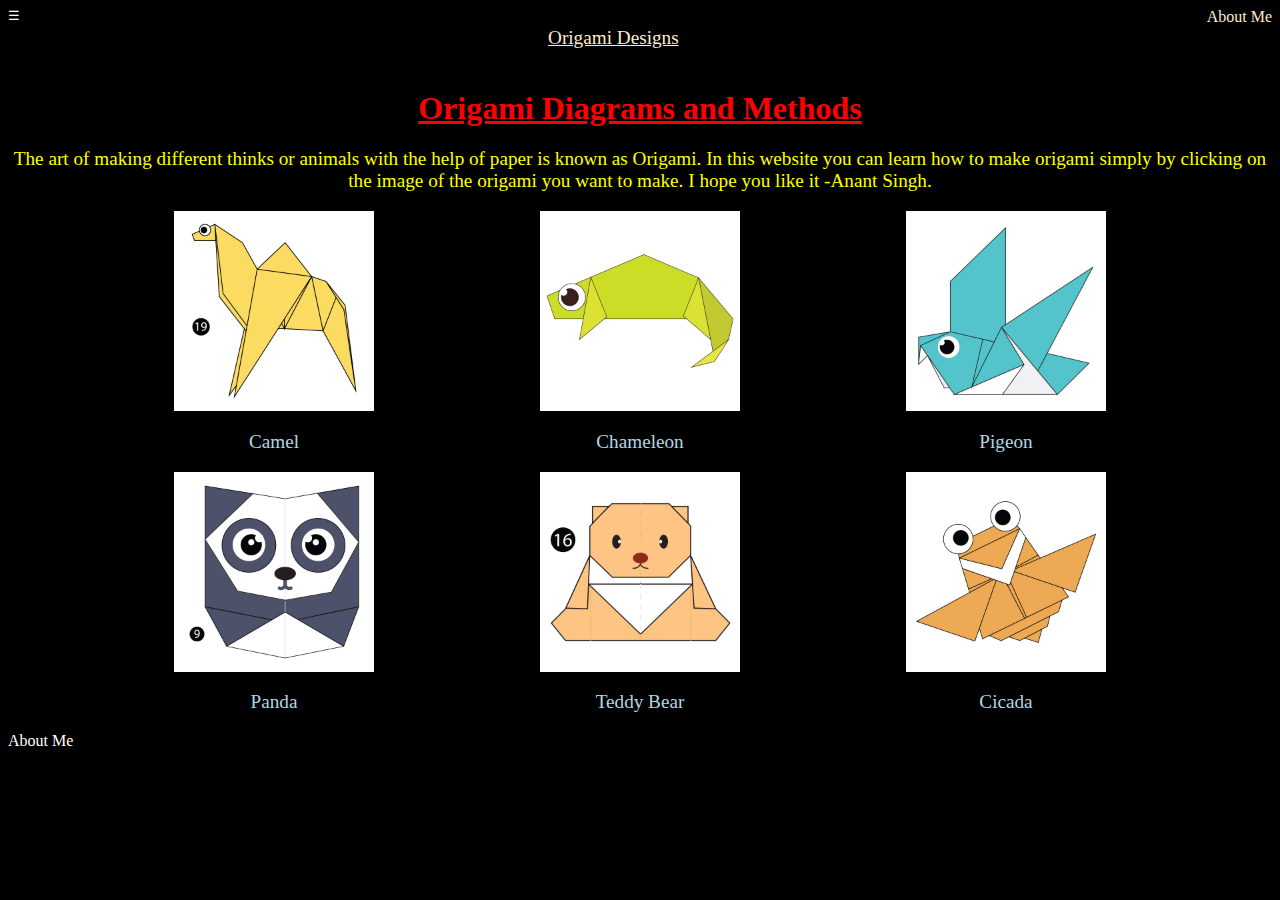
<file: index.html>
<html>
<head>
    <title>Origami Tutorial</title>
    <link rel="stylesheet"
      type="text/css"
      href="style.css">
</head>
<body style="background-color: black;" >
    <div class="header">
        <div class="menu">
            <div><a href="#" style="font-size: small;">☰</a></div>
            <div><p style="color: blanchedalmond;" style="font-size: small;"><u>Origami Designs</u></p></div>
            <div><a href="aboutMe.html" style="color: blanchedalmond;" style="font-size: small;">About Me</a></div>
        </div>
    </div>
    <h1 style="color: red;"><u>Origami Diagrams and Methods</u></h1>
    <p style="color: yellow;">The art of making different thinks or animals with the help of paper is known as Origami. In this website you can learn how to make origami simply by clicking on the image of the origami you want to make. I hope you like it 
        -Anant Singh.</p>
        <div class="grid">
    <div class="item">
    <a href="http://origami.me/camel/" ><img src="camel.jpg" width="200" height="200"></a>
    <p style="color: lightblue;">Camel</p>
    </div>
    <div class="item">
    <a href="http://origami.me/chameleon/"><img src="chameleon.jpg" width="200" height="200"></a>
    <p style="color: lightblue;">Chameleon</p>
    </div>
    <div class="item">
    <a href="http://origami.me/pigeon/"><img src="pigeon.jpg" width="200" height="200"></a>
    <p style="color: lightblue;">Pigeon</p>
    </div>
</div>
<div class="grid2">
    <div class="item">
    <a href="http://origami.me/panda/"><img src="panda.jpg" width="200" height="200"></a>
    <p style="color: lightblue;">Panda</p>
     </div>
     <div class="item">
    <a href="http://origami.me/teddy-bear/"><img src="teddy.jpg" width="200" height="200"> </a>
    <p style="color: lightblue;">Teddy Bear</p>
</div>
<div class="item">
    <a href="http://origami.me/flying-cicada/"><img src="cicada.jpg" width="200" height="200"></a>
    <p style="color: lightblue;">Cicada</p>
</div>
        </div>
        <a href="aboutMe.html">About Me</a>
</body>
</html>
</file>
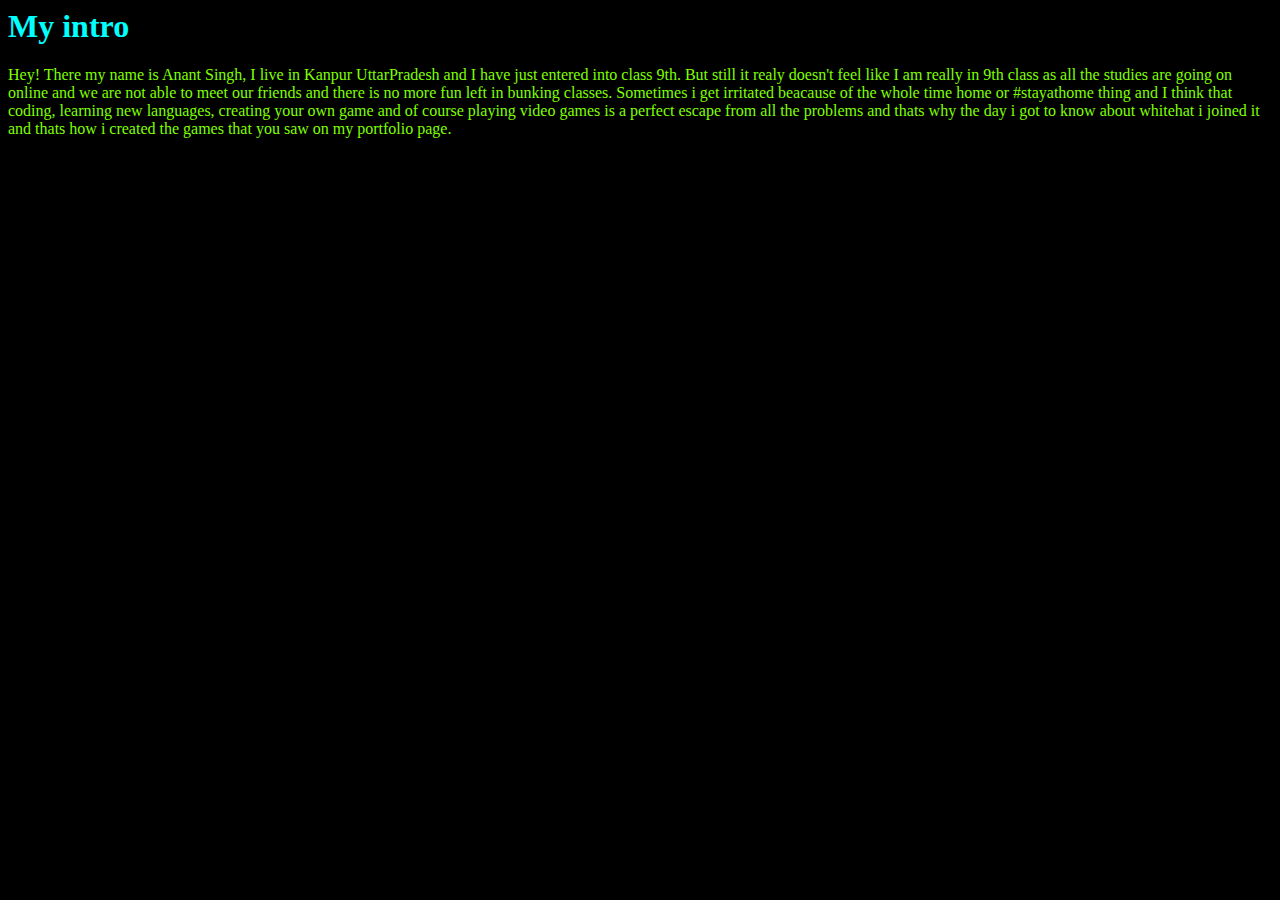
<file: aboutMe.html>
<html>
<head>
    <title>About Me</title>
    <link rel="stylesheet"
       type="css/text"
       href="style.css"/>
</head>
<body style="background-color: black;">

    <h1 style="color: cyan;">My intro</h1>
    <p style="color: chartreuse;">Hey! There my name is Anant Singh, I live in Kanpur UttarPradesh and I have just entered into class 9th. But still it realy doesn't feel like I am really in 9th class as all the studies are going on online and we are not able to meet our friends and there is no more fun left in bunking classes. Sometimes i get irritated beacause of the whole time home or #stayathome thing and I think that coding, learning new languages, creating your own game and of course playing video games is a perfect escape from all the problems and thats why the day i got to know about whitehat i joined it and thats how i created the games that you saw on my portfolio page. </p>

</body>

</html>
</file>
<file: style.css>
h1{
    text-align: center;
}
p{
    text-align: center;
    font-size: larger;
    
}
.grid{
    display:flex;
    justify-content: space-evenly;
    flex-wrap: wrap;
}
.grid2{
    display:flex;
    justify-content: space-evenly;
    flex-wrap: wrap;
}
.header{
    
    background-color: black;
}
.menu{
    display:flex;
    justify-content: space-between;
    
}
a{ 
    text-decoration: none;
}
a:link{
    color:white;
}
a:visited{
    color:white
}
.item:hover{
    transform: scale(1.2)
}
</file>
